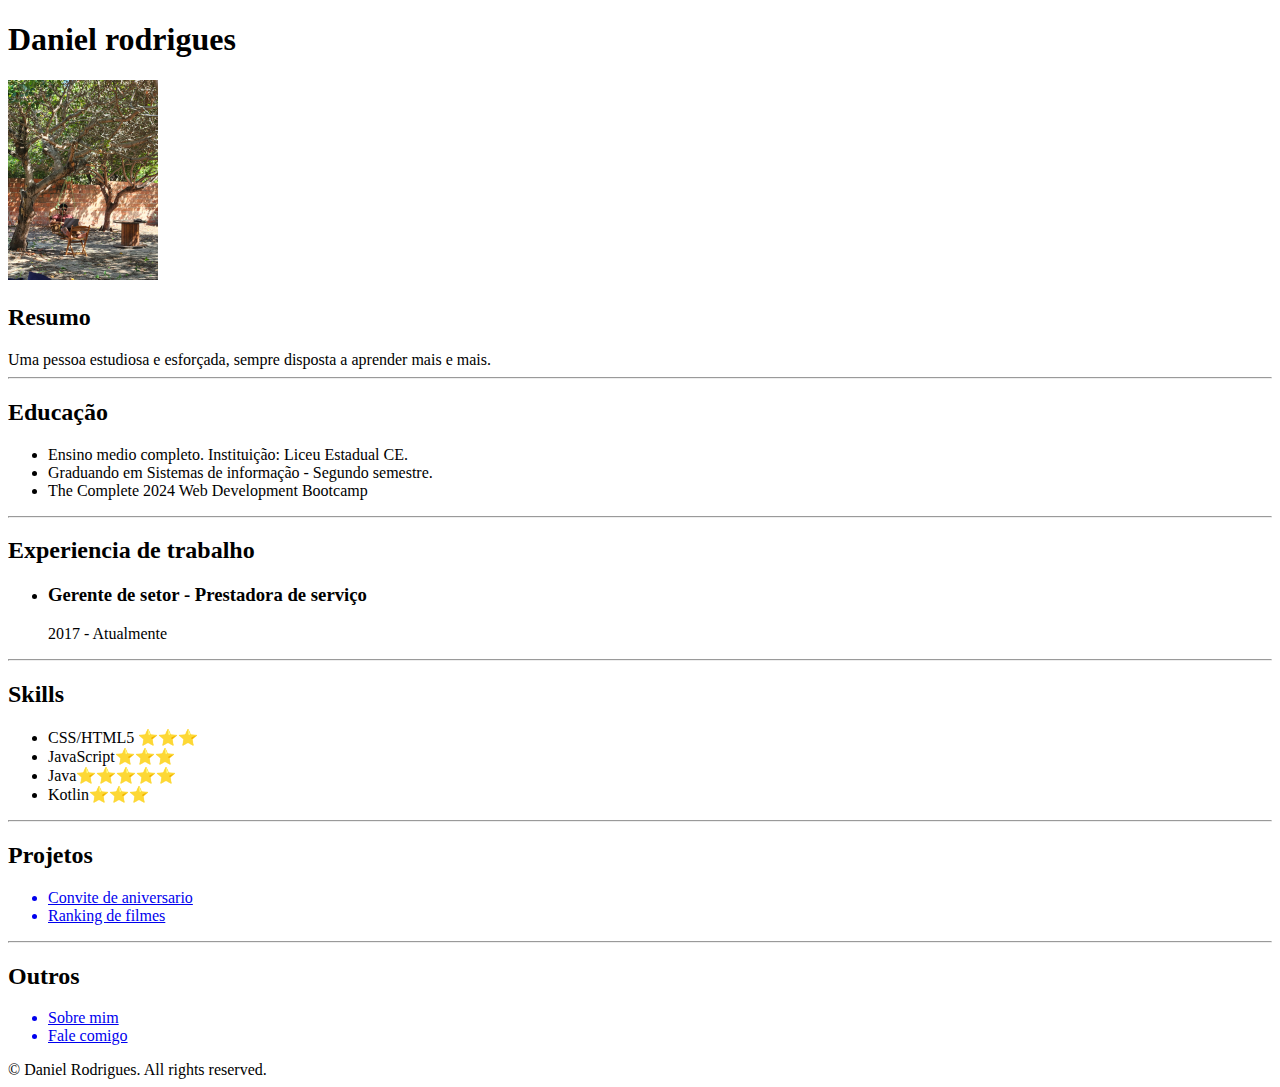
<file: 4.4+Capstone+Project/index.html>
<!DOCTYPE html>
<html lang="en">
<head>
    <meta charset="UTF-8">
    <meta name="viewport" content="width=device-width, initial-scale=1.0">
    <title>My Resume</title>
</head>
<body>
    <h1>Daniel rodrigues</h1>
    <img src="./assets/Imagem do WhatsApp de 2024-12-29 à(s) 14.37.30_93dcab38.jpg" height="200" alt="">
    <h2>Resumo</h2>
    Uma pessoa estudiosa e esforçada, sempre disposta a aprender mais e mais.
    <hr>
    <h2>Educação</h2>
    <ul>
        <li>Ensino medio completo. Instituição: Liceu Estadual CE.</li>
        <li>Graduando em Sistemas de informação - Segundo semestre.</li>
        <li>The Complete 2024 Web Development Bootcamp</li>
    </ul>
    <hr>
    <h2>Experiencia de trabalho</h2>
    <ul>
        <li><h3>Gerente de setor - Prestadora de serviço</h3></li>
        2017 - Atualmente 
    </ul>
    <hr>
    <h2>Skills</h2>
    <ul>
        <li>CSS/HTML5 ⭐️⭐️⭐️</li>
        <li>JavaScript⭐️⭐️⭐️</li>
        <li>Java⭐️⭐️⭐️⭐️⭐️</li>
        <li>Kotlin⭐️⭐️⭐️</li>
    </ul>
    <hr>
    <h2>Projetos</h2>
    <ul>
        <a href="../4.3+HTML+Portfolio+Project/4.3 HTML Porfolio Project/assets/images/birthday-invite.png"><li>Convite de aniversario</li></a>
        <a href="../4.3+HTML+Portfolio+Project/4.3 HTML Porfolio Project/assets/images/movie-ranking.png"><li>Ranking de filmes</li></a>
    </ul>
    <hr>
    <h2>Outros</h2>
    <ul>
        <a href="../4.3+HTML+Portfolio+Project/4.3 HTML Porfolio Project/public/about.html"><li>Sobre mim</li></a>
        <a href="../4.3+HTML+Portfolio+Project/4.3 HTML Porfolio Project/public/contact.html"><li>Fale comigo</li></a>
    </ul>
    <footer>© Daniel Rodrigues. All rights reserved.</footer>
</body>
</html>
</file>
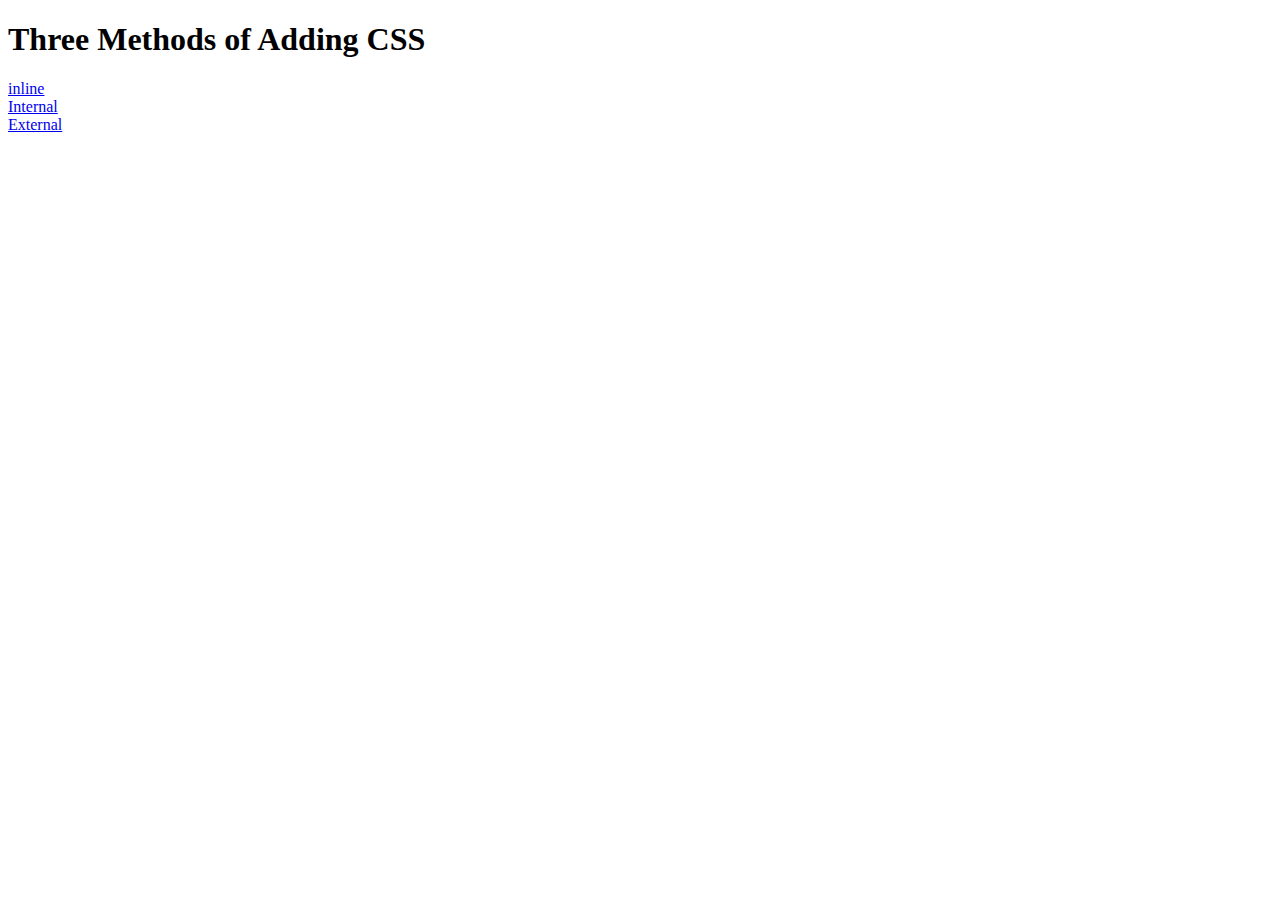
<file: 5.1. Adding CSS/index.html>
<!DOCTYPE html>
<html lang="en">

<head>
  <meta charset="UTF-8">
  <title>Adding CSS</title>
</head>

<body>
  <h1>Three Methods of Adding CSS</h1>
  <a href="./inline.html">inline</a>
  <br>
  <a href="./internal.html">Internal</a>
  <br>
  <a href="./external.html">External</a>
  <!-- Create 3 Links to The 3 Webpages: inline, internal and external -->
</body>

</html>
</file>
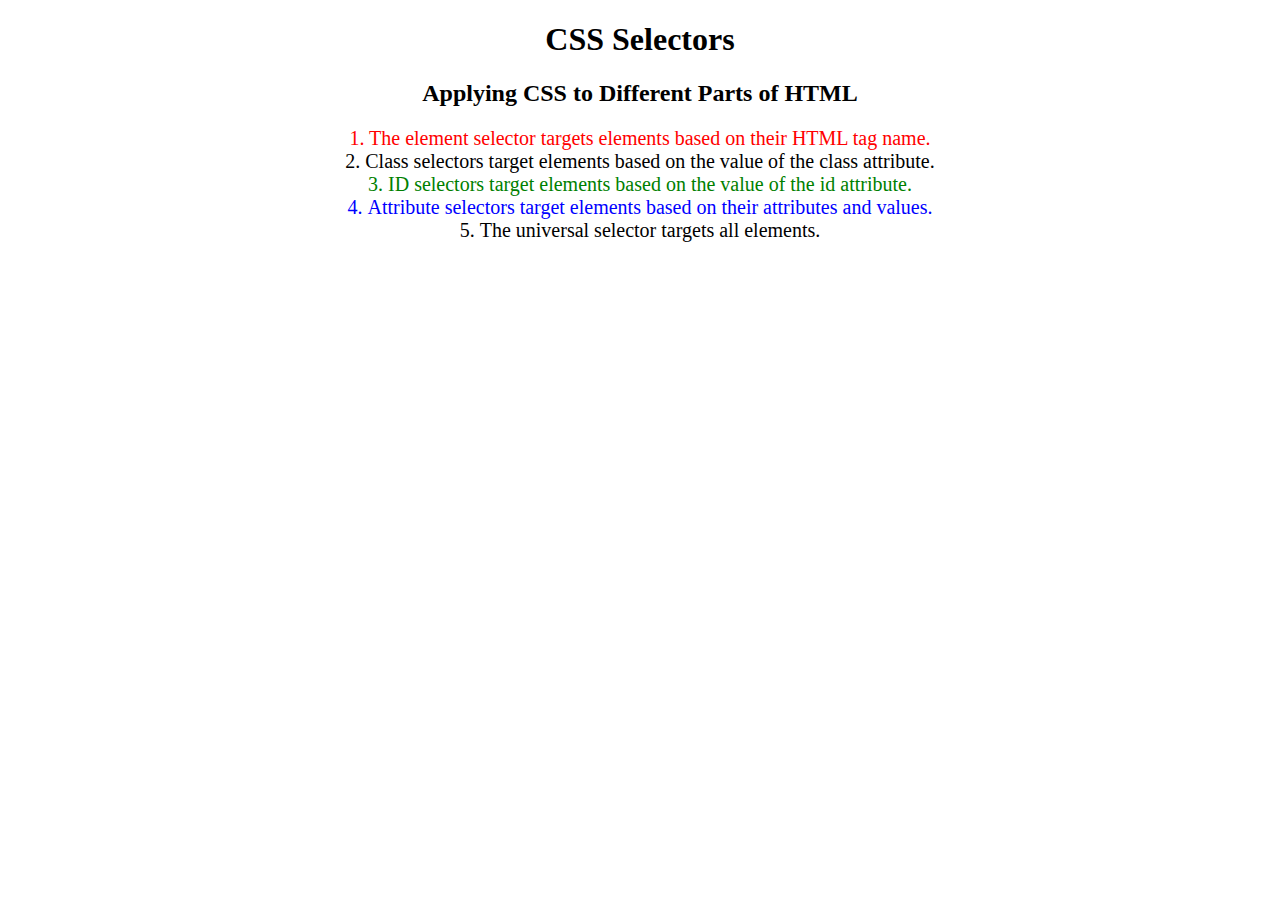
<file: 5.3 CSS Selectors/index.html>
<!DOCTYPE html>
<html lang="en">

<head>
  <meta charset="UTF-8">
  <title>CSS Selectors</title>
  <link rel="stylesheet" href="./style.css" />
</head>

<body>
  <h1>CSS Selectors</h1>
  <h2>Applying CSS to Different Parts of HTML</h2>
  <!-- TODO 1: Set the CSS for all paragraph tags to "color: red" -->
  <p class="note">1. The element selector targets elements based on their HTML tag name.</p>

  <ol>
    <!-- TODO 2: Set the CSS for all elements with a class of "note" to "font-size: 20px" -->
    <li class="note" value="2">Class selectors target elements based on the value of the class attribute.</li>

    <!-- TODO 3: Set the CSS for the element with an id of "id-selector-demo" to "color: green" -->
    <li class="note" id="id-selector-demo" value="3">ID selectors target elements based on the value of the id
      attribute.</li>

    <!-- TODO 4: Set the CSS for the li elements that have the "value" attribute set to "4" to have "color: blue" -->
    <li class="note" value="4">Attribute selectors target elements based on their attributes and values.</li>

    <!-- TODO 5: Set all elements to have "text-align: center" -->
    <li class="note" value="5">The universal selector targets all elements.</li>
  </ol>
</body>

</html>
</file>
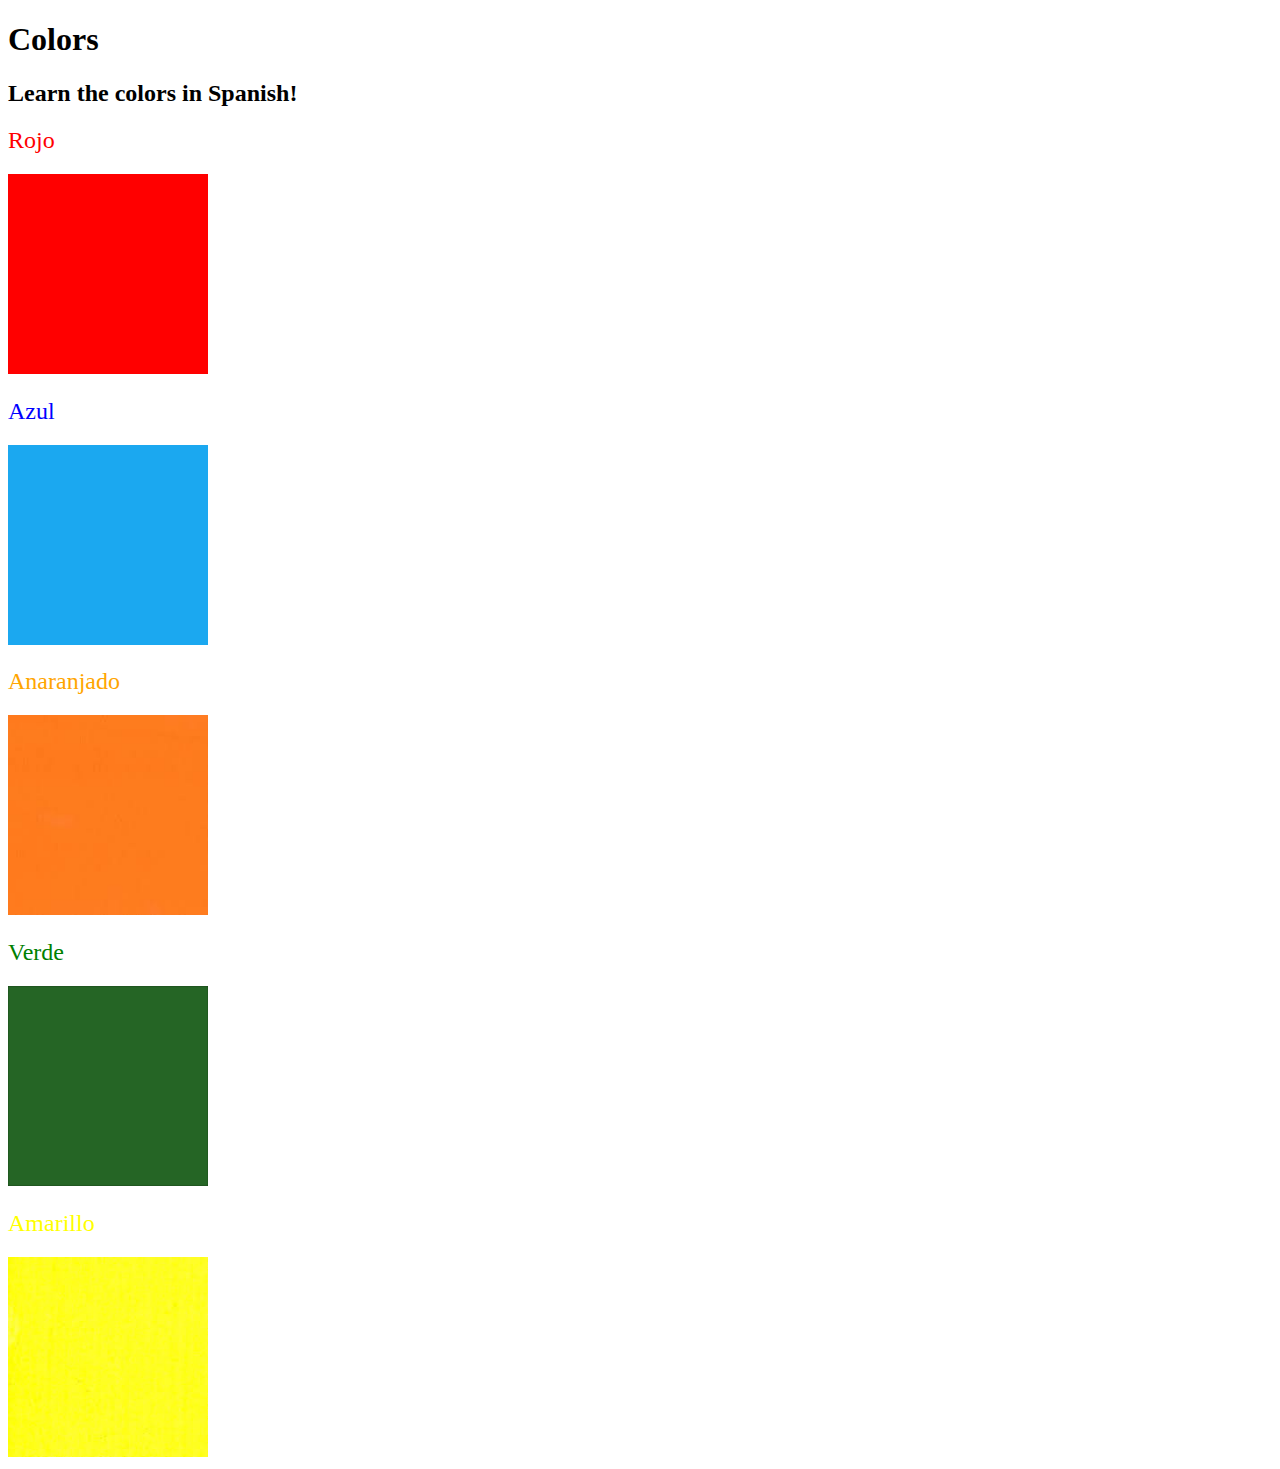
<file: 5.4+Color+Vocab+Project/index.html>
<!DOCTYPE html>
<html lang="en">
  <head>
    <meta charset="UTF-8" />
    <title>Spanish Vocabulary</title>
    <link rel="stylesheet" href="./style.css" />
  </head>

  <body>
    <h1>Colors</h1>
    <h2>Learn the colors in Spanish!</h2>
    <h2 class="color-title" id="red">Rojo</h2>
    <img src="./assets/images/red.png" alt="red" />

    <h2 class="color-title" id="blue">Azul</h2>
    <img src="./assets/images/blue.png" alt="blue" />

    <h2 class="color-title" id="orange">Anaranjado</h2>
    <img src="./assets/images/orange.png" alt="orange" />

    <h2 class="color-title" id="green">Verde</h2>
    <img src="./assets/images/green.png" alt="green" />

    <h2 class="color-title" id="yellow">Amarillo</h2>
    <img src="./assets/images/yellow.png" alt="yellow" />
  </body>
</html>

<!-- 
TODOs
IMPORTANT: You should not need to make ANY CHANGES to index.html
All code should be written in your CSS file.

1. Create a CSS file and incorporate it as an external stylesheet.
2. Use CSS to style each of the color titles to meaning. 
Hint: Use the id to help if you don't know the words in spanish.
3. Use CSS to change all the color titles to have "font-weight: normal;"
4. Use CSS (not HTML) to make all the images 200px heigh and 200px wide. 
Hint: 
https://developer.mozilla.org/en-US/docs/Web/CSS/height
https://developer.mozilla.org/en-US/docs/Web/CSS/width
-->
</file>
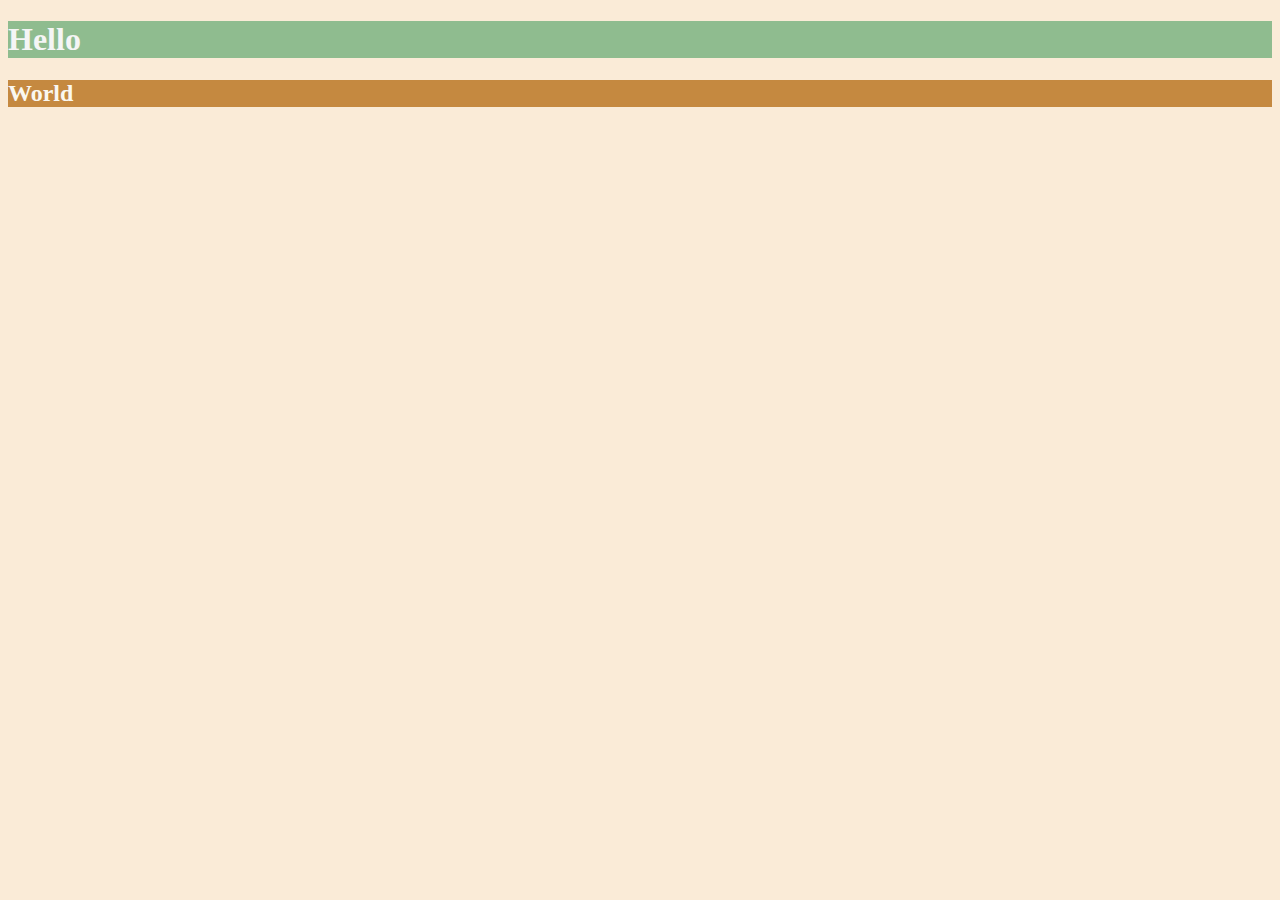
<file: 6.0 CSS Colors/index.html>
<!DOCTYPE html>
<html lang="en">

<head>
  <meta charset="UTF-8">
  <title>Colors</title>
  <style>
    body {
      background-color: antiquewhite;
    }

    h1 {
      color: whitesmoke;
      background-color: darkseagreen;
    }

    h2 {
      color: #FAF8F1;
      background-color: #C58940;
    }

  /* Write your CSS code here. */
    /* 1. Make the background of the webpage "antiquewhite"
    2. Make the h1 "whitesmoke"
    3. Make the background of the h1 "darkseagreen"
    4. Make the h2 #FAF8F1
    5. Make the background of the h2 "#C58940" */
  </style>
</head>

<body>
  <h1>Hello</h1>
  <h2>World</h2>
</body>

</html>
</file>
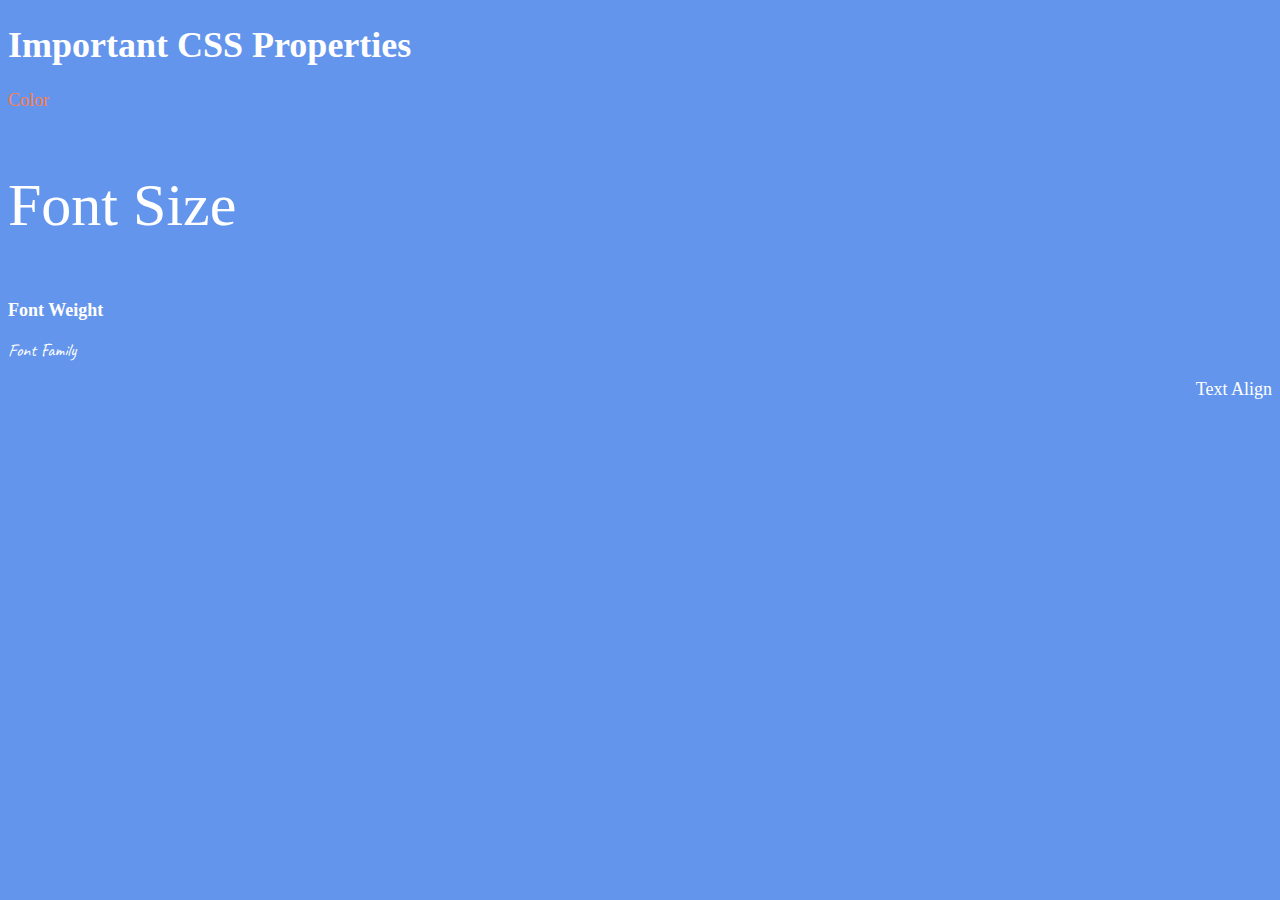
<file: 6.1+Font+Properties/index.html>
<!DOCTYPE html>
<html lang="en">

<head>
  <link rel="preconnect" href="https://fonts.googleapis.com">
<link rel="preconnect" href="https://fonts.gstatic.com" crossorigin>
<link href="https://fonts.googleapis.com/css2?family=Caveat:wght@400..700&display=swap" rel="stylesheet">
  <meta charset="UTF-8">
  <title>CSS Properties</title>
  <style>
    body {
      background-color: cornflowerblue;
      color: white;
      font-size: 18px;
    }

    /* Don't change the CSS above, add Your CSS below */
    #coral {
      color: coral;
    }

    #size {
      font-size: 2rem;
    }

    #weight {
      font-weight: 900;
    }

    #font {
      font-family: caveat;
      font-weight: 400;
    }

    #align {
      text-align: right;
    }

    html {
      font-size: 30px;
    }
    
  </style>
</head>

<body>
  <h1>Important CSS Properties</h1>
  <p id="coral">Color</p>
  <p id="size">Font Size</p>
  <p id="weight">Font Weight</p>
  <p id="font">Font Family</p>
  <p id="align">Text Align</p>

  <!-- TODOs
  1. Change the color of <p>Color</p> to "coral" color.
  2. Change the font size of <p>Font Size</p> to 2X the size of the root font size.
  3. Change the font weight of <p>Font Weight</p> to 900.
  4. Change the font family of <p>Font Family</p> to the Google font Caveat with regular (400) font weight.
  Link: https://fonts.google.com/specimen/Caveat
  5. Change the <p>Text Align</p> to right align.
  6. Change the the root (html element) font size to 30px -->
</body>

</html>
</file>
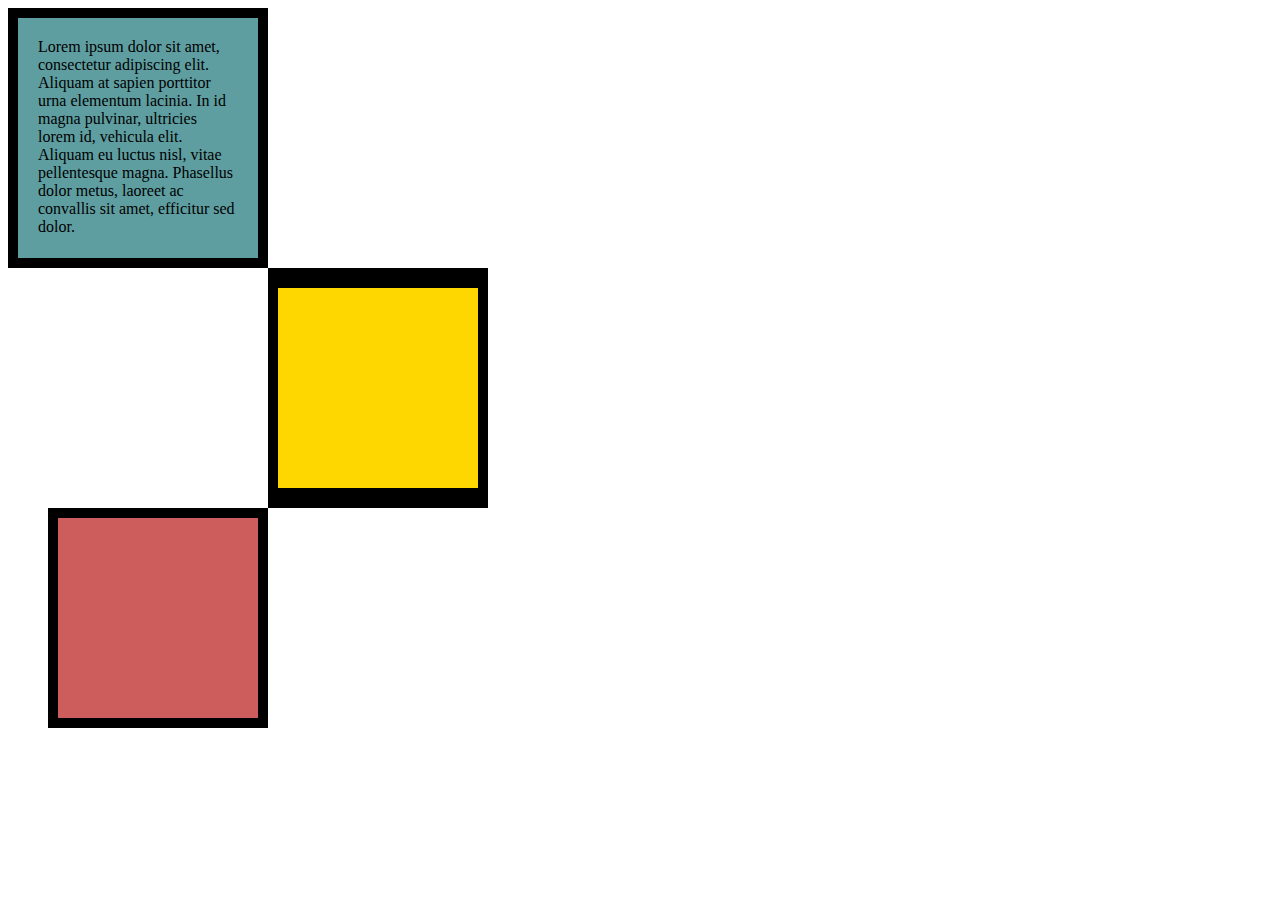
<file: 6.3 CSS Box Model/index.html>
<!DOCTYPE html>
<html lang="en">

<head>
  <meta charset="UTF-8">
  <title>CSS Box Model</title>
  <style>
    /* Write your CSS code here */
    div {
      height: 200px;
      width: 200px;
    }

    .cadetblue {
      background-color: cadetblue;
      padding: 20px;
      border: 10px solid black;
      
    }

    .gold {
      background-color: gold;
      border: solid black;
      border-width: 20px 10px;
      margin-left: 260px;
    }

    .indianred {
      background-color: indianred;
      border: 10px solid black;
      margin-left: 40px;
    }

    p {
      margin: 0px;
    }




  </style>
</head>

<body>

<div class="cadetblue">
  <p>Lorem ipsum dolor sit amet, consectetur adipiscing elit. Aliquam at sapien porttitor urna elementum lacinia. In
    id magna pulvinar, ultricies lorem id, vehicula elit. Aliquam eu luctus nisl, vitae pellentesque magna. Phasellus
    dolor metus, laoreet ac convallis sit amet, efficitur sed dolor.</p>
</div>
<div class="gold"></div>
<div class="indianred"></div>
  <!-- TODOs:
1. Create 3 Boxes using the div element.
2. Set their sizes to 200px heigh by 200px wide.
3. Set different background colors for each of the boxes (I used cadetblue, gold and indianred).
4. Add a paragraph <p> element into the first div and add the following words:
    Lorem ipsum dolor sit amet, consectetur adipiscing elit. Aliquam at sapien porttitor urna elementum lacinia. In
    id magna pulvinar, ultricies lorem id, vehicula elit. Aliquam eu luctus nisl, vitae pellentesque magna. Phasellus
    dolor metus, laoreet ac convallis sit amet, efficitur sed dolor.
5. Set the 1st div to have 20px padding all around with a black 10px border.
6. Fix the style of the <p> element to remove all margins.
Hint: Use the CSS inspector in Chrome.
7. Set the 2nd div to have a 20px border on top and bottom and 10px border left and right. (See goal image)
8. Set the 3rd div to have a 10px border 
9. Set the margins for the divs so that each box corner touches the other. (See the goal image)
-->

</body>

</html>
</file>
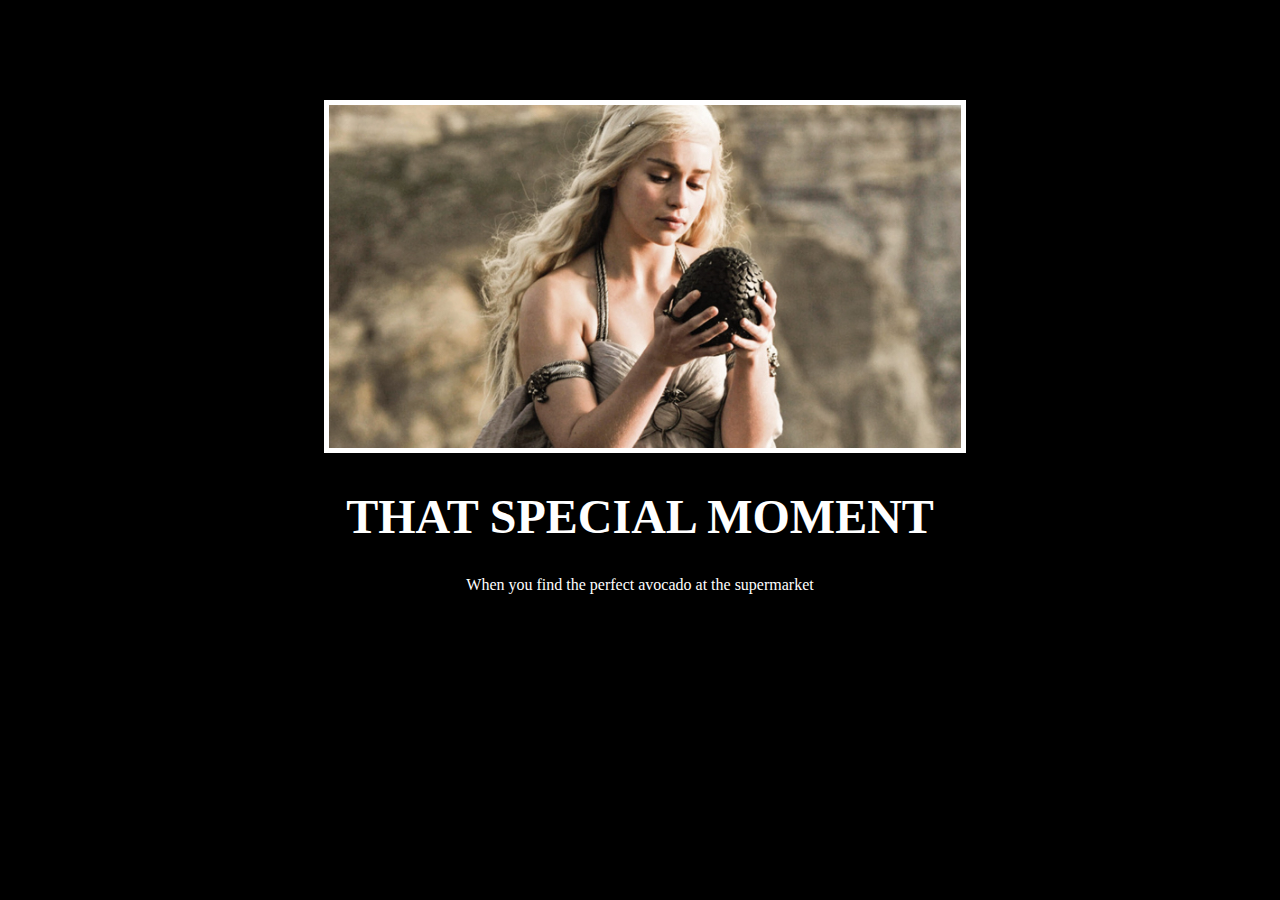
<file: 6.4 Motivation Meme Project/index.html>
<!-- 
  TODO: Create a motivational post website.
Style it how ever you like. 
Look at the goal image for inspiration.
But it must have the following features:
1. The main h1 text should be using the Regular Libre Baskerville Font from Google Fonts:
  https://fonts.google.com/specimen/Libre+Baskerville
2. The text should be white and background black.
3. Add your own image into the images folder inside assets. It should have a 5px white border.
4. The text should be center aligned.
5. Create a div to contain the h1, p and img elements. Adjust the margins so that the image and text are centered on the page. 
  Hint: You horizontally center a div by giving it a width of 50% and a margin-left of 25%.
  Hint: Set the image to have a width of 100% so it fills the div. 
6. Read about the text-transform property on MDN docs to make the h1 uppercase with CSS.
  https://developer.mozilla.org/en-US/docs/Web/CSS/text-transform 
-->
  <!DOCTYPE html>
  <html lang="en">
  <head>
    <link rel="stylesheet" href="https://fonts.google.com/specimen/Libre+Baskerville">
    <link rel="stylesheet" href="./style.css">
    <meta charset="UTF-8">
    <meta name="viewport" content="width=device-width, initial-scale=1.0">
    <title>Document</title>
  </head>
  <body>
    <div class="tudo">
      <img src="./assets/images/daenerys.jpeg" alt="">
      <h1 class="texto">THAT SPECIAL MOMENT</h1>
      <p class="texto">When you find the perfect avocado at the supermarket</p>
    </div>
  </body>
  </html>
</file>
<file: 5.3 CSS Selectors/style.css>
ol {
  margin-left: -40px;
  margin-top: -20px;
  list-style-position: inside;
}

/* Write your CSS below, don't change the rules above. */
p {
  color: red;
}

.note {
  font-size: 20px;
}

#id-selector-demo {
  color: green;
}

li[value="4"] {
  color: blue;
}

* {
  text-align: center;
}
</file>
<file: 5.4+Color+Vocab+Project/style.css>
img {
    height: 200px;
    width: 200px;
}

.color-title {
    font-weight: normal;
}

#red {
    color: red;
}

#blue {
    color: blue;
}

#orange {
    color: orange;
}

#green {
    color: green;
}

#yellow {
    color: yellow;
}
</file>
<file: 6.4 Motivation Meme Project/style.css>
body {
    background-color: black;
}

h1 {
    text-transform: uppercase;
    font-size: 3rem;
}

img {
    border: solid, white, 5px;
    width: 100%;
}

.tudo {
    width: 50%;
    margin-left: 25%;
    margin-top: 100px;
    font-family: 'Libre Baskerville', serif;
    color: white;
    text-align: center;
}
</file>
